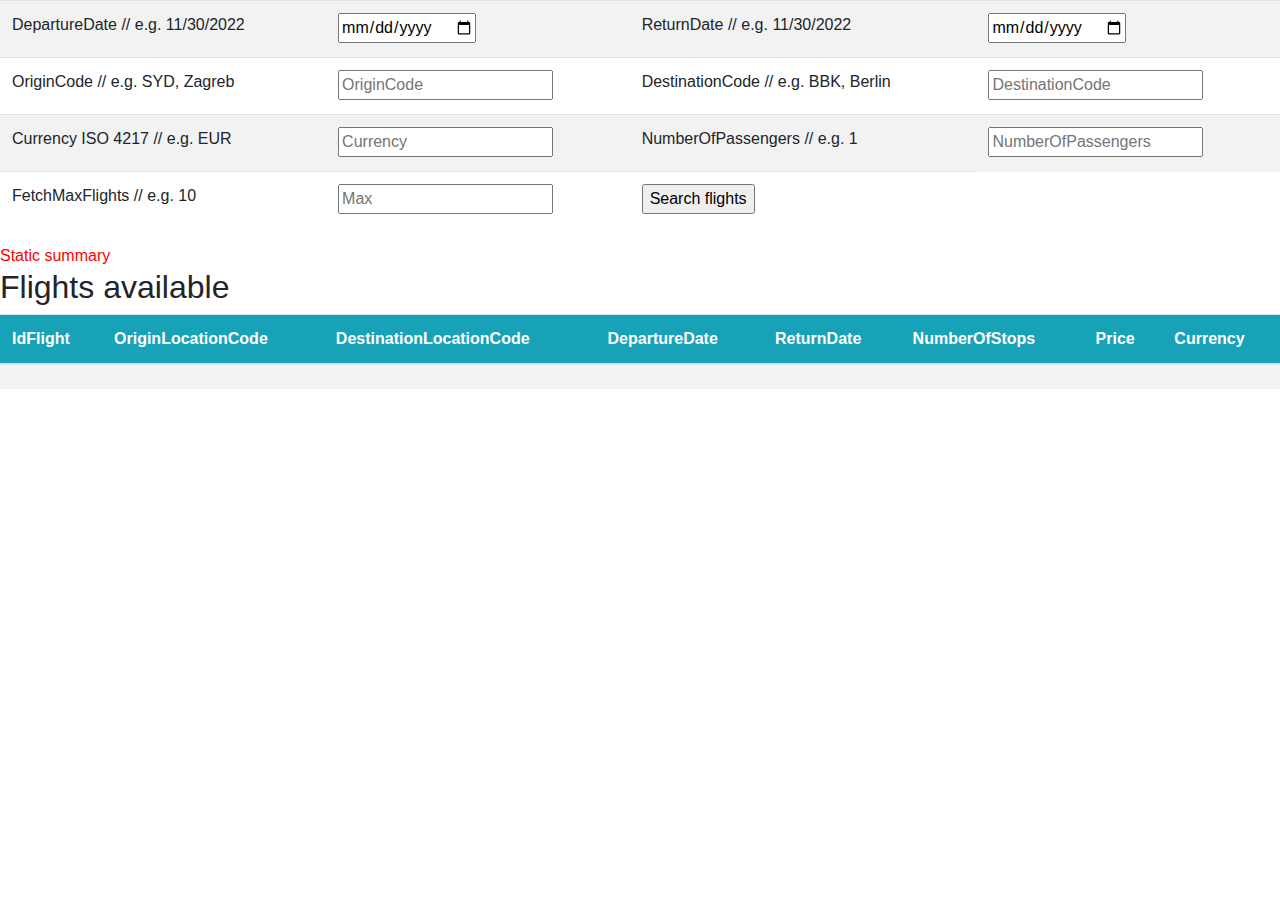
<file: src/main/resources/templates/searchFlights.html>
<!DOCTYPE html>
<html xmlns="http://www.w3.org/1999/xhtml"
	  xmlns:th="http://www.thymeleaf.org">
<head>
	<meta charset="utf-8">
	<title>Cheap Air</title>
	
	<script src="https://ajax.googleapis.com/ajax/libs/jquery/3.3.1/jquery.min.js"></script>
	<script src="https://cdn.datatables.net/1.13.1/js/jquery.dataTables.min.js"></script>
	
	<link rel="stylesheet" href="https://stackpath.bootstrapcdn.com/bootstrap/4.3.1/css/bootstrap.min.css" integrity="sha384-ggOyR0iXCbMQv3Xipma34MD+dH/1fQ784/j6cY/iJTQUOhcWr7x9JvoRxT2MZw1T" crossorigin="anonymous">	 
	<link rel="stylesheet" href="https://cdn.datatables.net/1.13.1/css/jquery.dataTables.min.css" />
		
</head>		  
<body>

	<form action="#" th:action="@{/searchFlights}" th:object="${flightSearchRequestBody}" method="post">
	
		<table class="table table-striped">
			<tbody>
				<tr>
					<td><label for="departureDate">DepartureDate   // e.g. 11/30/2022</label></td>
					<td><input type="date" size="30" th:field="*{departureDate}" id="departureDate" placeholder="DepartureDate"></td>
					
					<td><label for="returnDate">ReturnDate   // e.g. 11/30/2022</label></td>
					<td><input type="date" size="30" th:field="*{returnDate}" id="returnDate" placeholder="ReturnDate"></td>					
				</tr>				
				<tr>
					<td><label for="originLocationCode">OriginCode   // e.g. SYD, Zagreb</label></td>
					<td><input type="text" th:field="*{originLocationCode}" id="originLocationCode" placeholder="OriginCode"></td>
					
					<td><label for="destinationLocationCode">DestinationCode   // e.g. BBK, Berlin</label></td>
					<td><input type="text" th:field="*{destinationLocationCode}" id="destinationLocationCode" placeholder="DestinationCode"></td>					
				</tr>	
				<tr>
					<td><label for="currency">Currency ISO 4217   // e.g. EUR</label></td>
					<td><input type="text" th:field="*{currency}" id="currency" placeholder="Currency"></td>
					
					<td><label for="numberOfPassengers">NumberOfPassengers   //  e.g. 1</label></td>
					<td><input type="text" th:field="*{numberOfPassengers}" id="numberOfPassengers" placeholder="NumberOfPassengers"></td>					
				</tr>
				<tr>
					<td><label for="max">FetchMaxFlights   // e.g. 10</label></td>
					<td><input type="text" th:field="*{max}" id="max" placeholder="Max"></td>
					
					<td><input type="submit" value="Search flights">  </td>					
				</tr>												
												
			</tbody>						
		</table>
      	    	       
	</form>
	<div th:switch="${flights}">
	    <div>
	    	<span class="exception-message" th:if="${exception != null}" th:text="${exception.message}">Static summary</span>
	    </div>
	        <div th:case="*">
	            <h2>Flights available</h2>        
	            <table  id="myTable" class="table table-striped">
	                <thead>
						<tr class="bg-info">
							<th>IdFlight</th>
							<th>OriginLocationCode</th>
							<th>DestinationLocationCode</th>
							<th>DepartureDate</th>
							<th>ReturnDate</th>
							<th>NumberOfStops</th>
							<th>Price</th>
							<th>Currency</th>
						</tr>	                
	                </thead>
	                <tbody>
	                <tr th:each="flight : ${flights}">
	                    <td th:text="${flight.idFlight}"></td>
	                    <td th:text="${flight.originLocationCode}"></td>
	                    <td th:text="${flight.destinationLocationCode}"></td>
	                    <td th:text="${flight.departureDate}"></td>
	                    <td th:text="${flight.returnDate}"></td>
	                    <td th:text="${flight.numberOfStops}"></td>
	                    <td th:text="${flight.price}"></td>	    
	                    <td th:text="${flight.currency}"></td>	                                    	                    	                    	                    
	                </tr>
	            </tbody>
	        </table>
	    </div>      
	</div>	
		
	<script>
	$(document).ready(function(){
		$("#myTable").dataTable();
	});		
</script>	
</body>	


<style>

.exception-message{
	color:red;
}

th{ 
	color:#fff;
}
</style>


	
</html>
</file>
